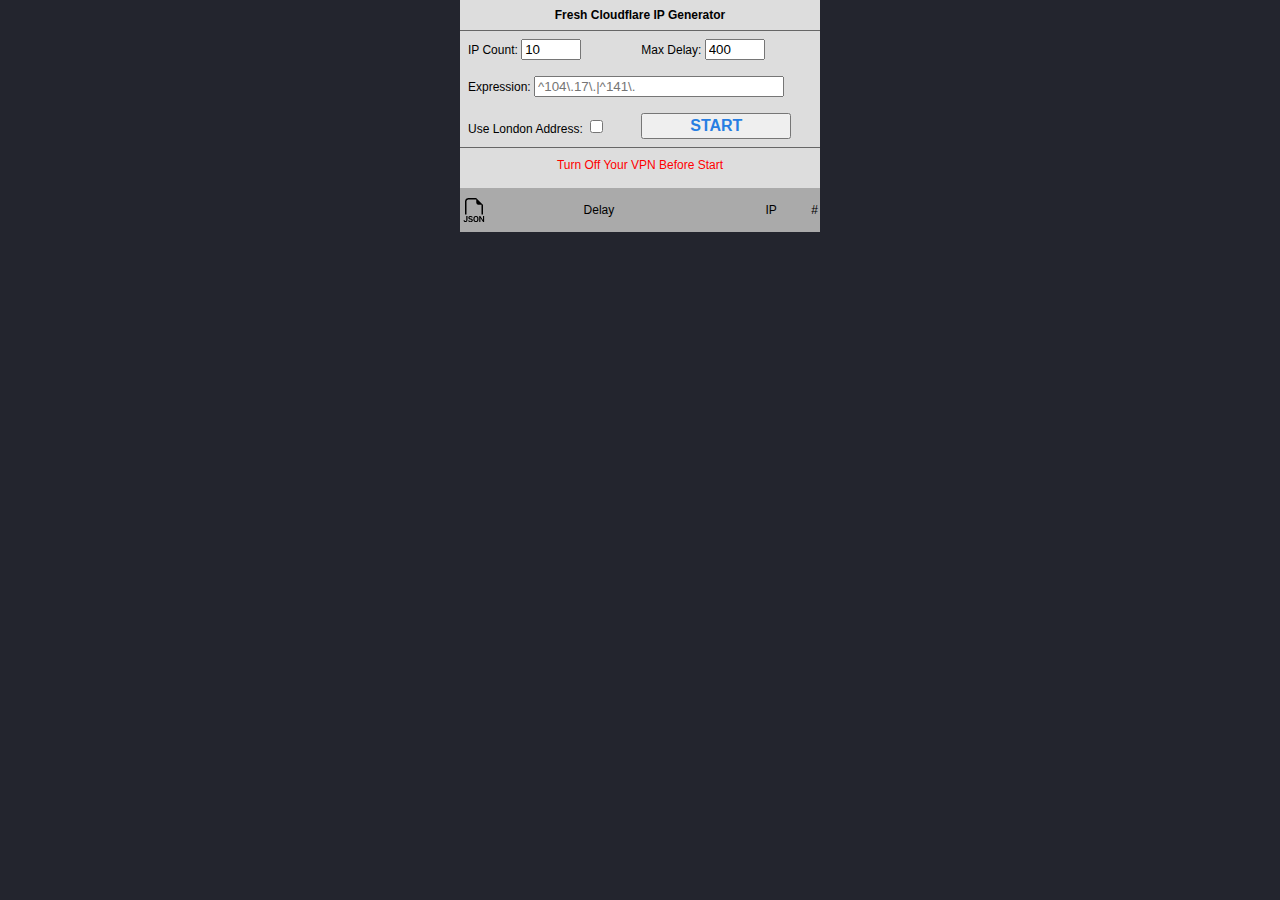
<file: fcip.html>
<html>
<head>
  <meta charset="UTF-8">
  <title>Fcip</title>
  <link rel="icon" href="./img/favicon.png" type="image/x-icon" />
  <meta name="viewport" content="width=device-width, initial-scale=1.0, maximum-scale=1.0, user-scalable=no" />
  <meta charset="utf8">
  <style type="text/css">
    body {
      font-family: 'Helvetica' ,sans-serif;
      font-size: 12px;
      background: #23252E;
      counter-reset: Serial;
      direction: rtl;
      margin: 0;
    }
    a {
      color: #000;
      text-decoration-line: none;
    }
    p {
      margin: 0;
      padding: 5px;
    }
    table {
      font-size: 12px;
      width: 100%;
      border-collapse:collapse;
    }
    th {
      background: #aaa;
      padding: 10px 2px;
      height: 44px;
      font-weight: normal;
      text-align: right;
    }
    table.content td {
      background: #ddd;
      height: 20px;
      padding: 8px;
    }
    table.list tr:nth-child(odd) td {
      background: #ddd;
    }
    table.list tr:nth-child(even) td {
      background: #ccc;
    }
    table.list tr:last-child td {
      border-bottom: 2px solid #666;
    }
    td {
      padding: 2px;
    }
    table.list tr td:first-child:before {
      counter-increment: Serial;
      content: counter(Serial);
    }
    table.list tr td:last-child, th:last-child {
      text-align: left;
    }
    div.scan-finished {
/*      display: none;*/
    }
    div.text-div {
      background-color: #ddd;
      width: 340px;
      height: 20px;
      padding: 10px;
    }
    input[type=number] {
      width: 60px;
    }
    input[type=text] {
      width: 250px;
    }
    button.start{
      width: 150px;
      font-size: 16px;
      font-weight: bold;
      color: #277EE2;
      padding: 2px;
      float: left;
    }
  </style>
</head>
<body>
  <div style="padding: 0; margin: auto; width: 360px;">
    <table dir="ltr" class="content">
      <tr>
        <td colspan="2" align="center" style="border-bottom: 1px solid #666;">
          <strong>Fresh Cloudflare IP Generator</strong>
        </td>
      </tr>
      <tr>
        <td>
          <label>IP Count: <input type="number" id="max-ip" min="1" max="500" /></label>
        </td>
        <td>
          <label>Max Delay: <input type="number" id="max-latency" min="300" max="3000" step="50"/></label>
        </td>
      </tr>
      <tr>
        <td colspan="2">
          <label>Expression: <input type="text" dir="ltr" id="ip-regex" placeholder="^104\.17\.|^141\." /></label>
        </td>
      </tr>
      <tr>
        <td>
          <label>Use London Address: <input id="uk-cdn" type="checkbox" /></label>
        </td>
        <td>
          <button class="start" onclick="startScan()">START</button>
        </td>
      </tr>
    </table>
    <div class="text-div" style="border-top: 1px solid #666;">
      <div id="start-hint" style="color: red;text-align: center;">Turn Off Your VPN Before Start</div>
      <div style="width: 110px; float: right;"><span id="test-no"></span></div>
      <div style="width: 120px; float: right;"><span id="ip-no"></span></div>
      <div style="width: 30px; float: right;"><span id="ip-try"></span></div>
      <div style="width: 60px; float: right;"><span id="ip-latency"></span></div>
    </div>
    <table class="list">
      <thead>
        <tr>
          <th width="35">
            #
          </th>
          <th width="150">
            IP
          </th>
          <th width="80">
            Delay
          </th>
          <th width="60">
            <a class="download-link" href="#" onclick="downloadAsJSON()">
              <img height="24px" src="./img/json.png" />
            </a>
          </th>
        </tr>
      </thead>
      <tbody id="result">
      </tbody>
    </table>
  </div>
</body>
</html>

<script type="text/javascript">
const cfIPv4 = {
  uk: [
    '5.226.179.0/24',
    '5.226.181.0/24',
    '8.12.10.0/24',
    '12.221.133.0/24',
    '23.141.168.0/24',
    '23.178.112.0/24',
    '23.247.163.0/24',
    '31.43.179.0/24',
    '38.67.242.0/24',
    '45.8.104.0/22',
    '45.8.211.0/24',
    '45.12.30.0/23',
    '45.14.174.0/24',
    '45.80.111.0/24',
    '45.84.59.0/24',
    '45.85.118.0/23',
    '45.87.175.0/24',
    '45.94.169.0/24',
    '45.95.241.0/24',
    '45.131.4.0/22',
    '45.131.208.0/22',
    '45.133.247.0/24',
    '45.137.99.0/24',
    '45.142.120.0/24',
    '45.145.28.0/23',
    '45.158.56.0/24',
    '45.159.216.0/22',
    '64.21.2.0/24',
    '65.205.150.0/24',
    '66.81.247.0/24',
    '66.81.255.0/24',
    '72.52.113.0/24',
    '80.94.83.0/24',
    '89.47.56.0/23',
    '89.116.250.0/24',
    '89.207.18.0/24',
    '91.192.107.0/24',
    '91.193.58.0/23',
    '91.195.110.0/24',
    '91.199.81.0/24',
    '91.221.116.0/24',
    '93.114.64.0/23',
    '95.214.178.0/23',
    '103.11.212.0/24',
    '103.11.214.0/24',
    '103.79.228.0/23',
    '103.112.176.0/24',
    '103.121.59.0/24',
    '103.156.22.0/23',
    '103.160.204.0/24',
    '103.168.172.0/24',
    '103.169.142.0/24',
    '103.172.111.0/24',
    '154.84.175.0/24',
    '103.204.13.0/24',
    '103.244.116.0/22',
    '154.85.9.0/24',
    '104.234.158.0/24',
    '104.254.140.0/24',
    '108.165.216.0/24',
    '154.85.99.0/24',
    '123.253.174.0/24',
    '141.11.194.0/23',
    '141.193.213.0/24',
    '146.19.22.0/24',
    '147.78.121.0/24',
    '147.78.140.0/24',
    '147.185.161.0/24',
    '154.51.129.0/24',
    '154.51.160.0/24',
    '154.83.2.0/24',
    '154.83.22.0/24',
    '154.83.30.0/24',
    '154.84.14.0/23',
    '154.84.16.0/24',
    '154.84.20.0/23',
    '154.84.24.0/24',
    '154.84.26.0/23',
    '154.219.3.0/24',
    '156.237.4.0/23',
    '156.238.14.0/24',
    '156.238.18.0/23',
    '156.239.152.0/23',
    '156.239.154.0/24',
    '159.112.235.0/24',
    '159.246.55.0/24',
    '160.153.0.0/24',
    '162.44.104.0/22',
    '168.100.6.0/24',
    '170.114.45.0/24',
    '170.114.46.0/24',
    '170.114.52.0/24',
    '172.83.72.0/23',
    '172.83.76.0/24',
    '185.207.92.0/24',
    '174.136.134.0/24',
    '176.126.206.0/23',
    '185.7.190.0/23',
    '185.18.250.0/24',
    '185.38.135.0/24',
    '185.59.218.0/24',
    '185.67.124.0/24',
    '185.72.49.0/24',
    '185.109.21.0/24',
    '185.135.9.0/24',
    '185.148.104.0/22',
    '185.162.228.0/22',
    '185.170.166.0/24',
    '185.174.138.0/24',
    '185.176.24.0/24',
    '185.176.26.0/24',
    '185.193.28.0/22',
    '185.201.139.0/24',
    '185.213.240.0/24',
    '185.213.243.0/24',
    '185.221.160.0/24',
    '185.234.22.0/24',
    '185.238.228.0/24',
    '185.244.106.0/24',
    '188.42.88.0/23',
    '188.244.122.0/24',
    '191.101.251.0/24',
    '192.65.217.0/24',
    '192.133.11.0/24',
    '193.9.49.0/24',
    '193.16.63.0/24',
    '193.17.206.0/24',
    '193.67.144.0/24',
    '193.188.14.0/24',
    '193.227.99.0/24',
    '194.1.194.0/24',
    '194.36.49.0/24',
    '194.36.55.0/24',
    '194.36.216.0/22',
    '194.40.240.0/23',
    '194.53.53.0/24',
    '194.152.44.0/24',
    '194.169.194.0/24',
    '195.85.23.0/24',
    '195.85.59.0/24',
    '195.137.167.0/24',
    '195.245.221.0/24',
    '196.13.241.0/24',
    '196.207.45.0/24',
    '199.60.103.0/24',
    '199.181.197.0/24',
    '199.212.90.0/24',
    '202.82.250.0/24',
    '203.13.32.0/24',
    '203.17.126.0/24',
    '203.19.222.0/24',
    '203.22.223.0/24',
    '203.23.103.0/24',
    '203.23.104.0/24',
    '203.23.106.0/24',
    '203.24.102.0/23',
    '203.24.108.0/23',
    '203.28.8.0/23',
    '203.29.52.0/22',
    '203.30.188.0/22',
    '203.32.120.0/23',
    '203.34.28.0/24',
    '203.34.80.0/24',
    '203.55.107.0/24',
    '203.89.5.0/24',
    '203.107.173.0/24',
    '203.193.21.0/24',
    '204.62.141.0/24',
    '204.68.111.0/24',
    '204.209.72.0/23',
    '205.233.181.0/24',
    '206.196.23.0/24',
    '207.189.149.0/24',
    '208.100.60.0/24',
    '212.24.127.0/24',
    '212.110.134.0/23',
    '212.239.86.0/24',
    '216.120.180.0/23'
  ],
  international: [
    '173.245.48.0/20',
    '103.21.244.0/22',
    '103.22.200.0/22',
    '103.31.4.0/22',
    '141.101.64.0/18',
    '108.162.192.0/18',
    '190.93.240.0/20',
    '188.114.96.0/20',
    '197.234.240.0/22',
    '198.41.128.0/17',
    '162.158.0.0/15',
    '104.16.0.0/13',
    '104.24.0.0/14',
    '172.64.0.0/13',
    '131.0.72.0/22'
  ]
};

let maxIP;
let testNo;
let validIPs;
let maxLatency;
let numberOfWorkingIPs;
let includeUK;
let ipRegex;

document.getElementById('max-ip').value = localStorage.getItem('max-ip') || 10;
document.getElementById('max-latency').value = localStorage.getItem('max-latency') || 400;
document.getElementById('uk-cdn').checked = localStorage.getItem('include-uk') == 'true';
document.getElementById('ip-regex').value = localStorage.getItem('ip-regex');

function startScan() {
  document.getElementById('start-hint').style.display='none';

  maxIP = ~~document.getElementById('max-ip').value;
  maxLatency = ~~document.getElementById('max-latency').value;
  includeUK = !!document.getElementById('uk-cdn').checked;
  ipRegex = document.getElementById('ip-regex').value;

  localStorage.setItem('max-ip', maxIP);
  localStorage.setItem('max-latency', maxLatency);
  localStorage.setItem('include-uk', includeUK);
  localStorage.setItem('ip-regex', ipRegex);

  testNo = 0;
  numberOfWorkingIPs = 0;
  validIPs = [];

  var ips = [];
  for (const cdnLocation in cfIPv4) {
    if (!includeUK && cdnLocation === 'uk') {
      continue;
    }
    for (const cidr of cfIPv4[cdnLocation]) {
      ips = ips.concat(cidrToIpArray(cidr, cdnLocation));
    }
  }

  if (ipRegex) {
    const regex = new RegExp(ipRegex);
    ips = ips.filter(el => regex.test(el.ip));
  }

  testIPs(randomizeElements(ips));
}

async function testIPs(ipList) {
  for (const el of ipList) {
    testNo++;
    var testResult = 0;
    const url = `https://${el.ip}/__down`;
    const startTime = performance.now();
    const controller = new AbortController();

    var timeout = 2 * maxLatency;
    var chNo = 0;
    for (const ch of ['', '|', '/', '-', '\\']) {
      const timeoutId = setTimeout(() => {
        controller.abort();
      }, timeout);
      if (ch) {
        document.getElementById('test-no').innerText = `Test ${testNo}:`;
        document.getElementById('test-no').style = `color: #277EE2; font-weight: bold;`;
        document.getElementById('ip-no').innerText = el.ip;
        document.getElementById('ip-no').style = `color: #277EE2`;
        document.getElementById('ip-try').innerText = ch;
        document.getElementById('ip-latency').innerText = Math.floor((performance.now() - startTime) / chNo) + 'ms';
      } else {
        timeout = 1.5 * maxLatency;
        document.getElementById('test-no').innerText = `Test ${testNo}:`;
        document.getElementById('test-no').style = `color: #277EE2; font-weight: bold;`;
        document.getElementById('ip-no').innerText = el.ip;
        document.getElementById('ip-no').style = `color: red`;
        document.getElementById('ip-try').innerText = '';
        document.getElementById('ip-latency').innerText = '';
      }
      try {
        const response = await fetch(url, {
          signal: controller.signal,
        });

        testResult++;
      } catch (error) {
        if (error.name === "AbortError") {
          //
        } else {
          testResult++;
        }
      }
      clearTimeout(timeoutId);
      chNo++;
    }

    const latency = Math.floor((performance.now() - startTime) / 5);

    if (testResult === 5 && latency <= maxLatency) {
      numberOfWorkingIPs++;
      validIPs.push({ip: el.ip, location: el.location, latency: latency});
      const sortedArr = validIPs.sort((a, b) => a.latency - b.latency);
      const tableRows = sortedArr.map(obj => `
        <tr>
          <td></td>
          <td>${obj.ip}</td>
          <td>${obj.latency}ms</td>
          <td>
            <img height="20px" src="./img/${obj.location}.png" onclick="CopySubToClipboard('${obj.ip}')"/>
            <img height="20px" src="./img/copy.png" onclick="CopyIpToClipboard('${obj.ip}')"/>
          </td>
        </tr>`).join('\n');
      document.getElementById('result').innerHTML = tableRows;
    }

    if (numberOfWorkingIPs >= maxIP) {
      break;
    }
  }
  document.getElementById('test-no').innerText = `Done`;
  document.getElementById('test-no').style = `color: #277EE2; font-weight: bold;`;
  document.getElementById('ip-no').innerText = '';
  document.getElementById('ip-try').innerText = '';
  document.getElementById('ip-latency').innerText = '';
}

function CopyIpToClipboard(ip) {
  navigator.clipboard.writeText(ip).then(() => {
    alert('IP Successfully Copied');
  }).catch(() => {
    alert('Something Went Wrong');
  });
}

function CopySubToClipboard(ip) {
  navigator.clipboard.writeText('https://sub/'+ip).then(() => {
    alert('Subscription Successfully Copied');
  }).catch(() => {
    alert('Something Went Wrong');
  });
}

function cidrToIpArray(cidr, cdnLocation) {
  const parts = cidr.split('/');
  const ip = parts[0];
  const mask = parseInt(parts[1], 10);
  const ipParts = ip.split('.');
  const start = (
    (parseInt(ipParts[0], 10) << 24) |
    (parseInt(ipParts[1], 10) << 16) |
    (parseInt(ipParts[2], 10) << 8) |
    parseInt(ipParts[3], 10)
  ) >>> 0; // convert to unsigned int
  const end = (start | (0xffffffff >>> mask)) >>> 0; // convert to unsigned int

  const ips = [];
  for (let i = start; i <= end; i++) {
    const a = (i >> 24) & 0xff;
    const b = (i >> 16) & 0xff;
    const c = (i >> 8) & 0xff;
    const d = i & 0xff;
    ips.push({ip: `${a}.${b}.${c}.${d}`, location: cdnLocation});
  }
  return ips;
}

function randomizeElements(arr) {
  return [...arr].sort((el1, el2) => {return el2.location === 'uk' ? 0.75 - Math.random() : 0.5 - Math.random()});
}

function downloadAsCSV() {
  const csvString = validIPs.map(el => el.ip).join('\n');
  const blob = new Blob([csvString], { type: 'text/csv;charset=utf-8;' });
  const url = URL.createObjectURL(blob);
  const link = document.createElement('a');
  link.setAttribute('href', url);
  link.setAttribute('download', 'ip-list.csv');
  link.style.display = 'none';
  document.body.appendChild(link);
  link.click();
  document.body.removeChild(link);
}

function downloadAsJSON() {
  const jsonString = JSON.stringify(validIPs.map(el => el.ip), null, 2);
  const blob = new Blob([jsonString], { type: 'application/json;charset=utf-8;' });
  const url = URL.createObjectURL(blob);
  const link = document.createElement('a');
  link.setAttribute('href', url);
  link.setAttribute('download', 'ips.json');
  link.style.display = 'none';
  document.body.appendChild(link);
  link.click();
  document.body.removeChild(link);
}
</script>
</file>
